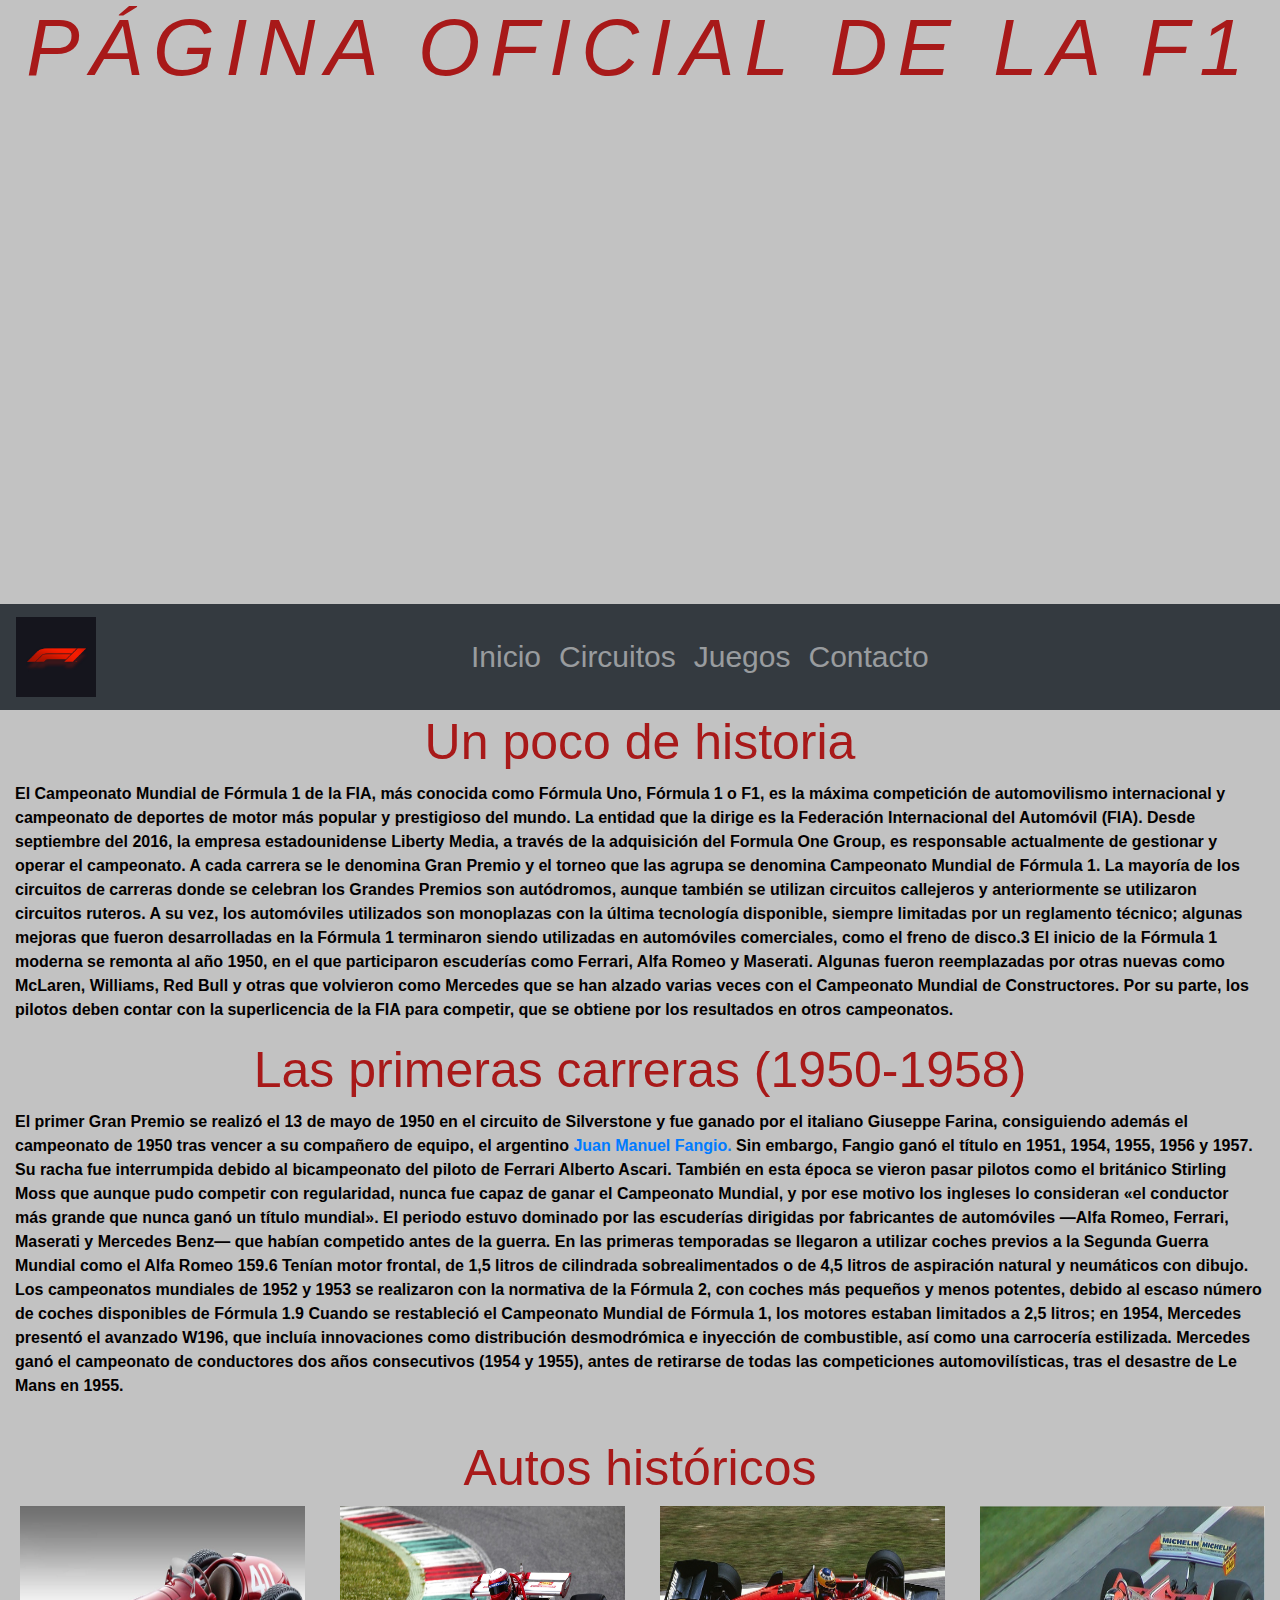
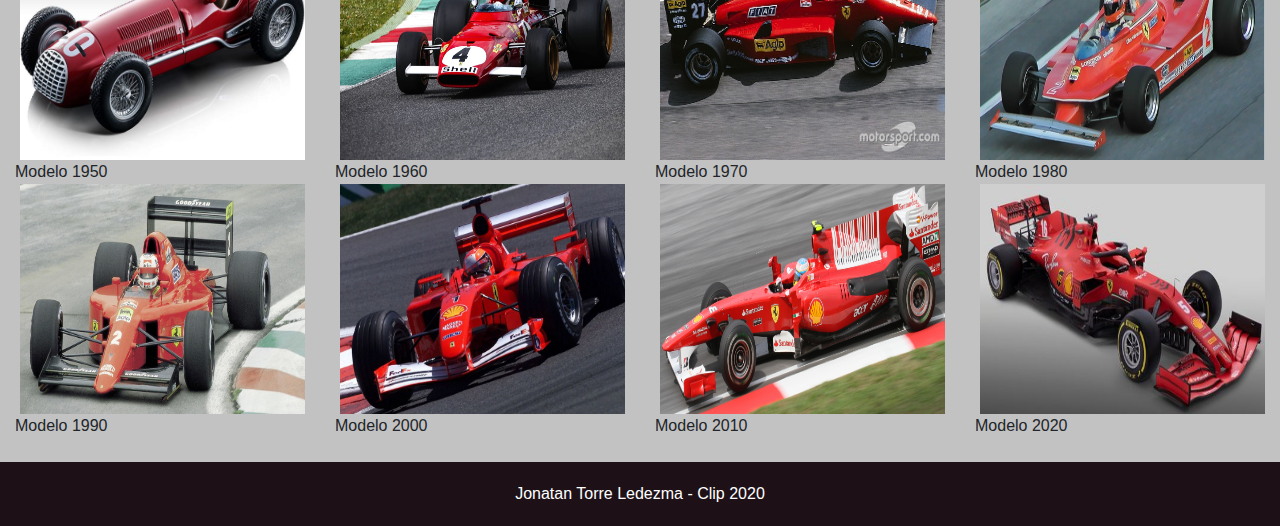
<file: index.html>
<!DOCTYPE html>
<html lang="en">
<head>
    <meta charset="UTF-8">
    <meta name="viewport" content="width=device-width, initial-scale=1.0">
    <link rel="stylesheet" href="https://stackpath.bootstrapcdn.com/bootstrap/4.5.2/css/bootstrap.min.css" integrity="sha384-JcKb8q3iqJ61gNV9KGb8thSsNjpSL0n8PARn9HuZOnIxN0hoP+VmmDGMN5t9UJ0Z" crossorigin="anonymous">
    <link rel="stylesheet" href="styles.css">
    <link rel="shortcut icon" href="/images/indeximages/logo11.png" type="image/x-icon">
    <title>Fórmula 1</title>
</head>

<body>
    <h1>PÁGINA OFICIAL DE LA F1</h1>
    <header class="encabezado1"> 
    </header>
    <section>
            <nav class="navbar navbar-expand-sm navbar-dark bg-dark">
                <a class="navbar-brand" href="index.html">
                    <img src="/images/indeximages/logo10.jpg" class="logo" alt="logo de la F1">
                </a>
                <button class="navbar-toggler collapsed" type="button" data-toggle="collapse" data-target="#navbarNav" aria-controls="navbarNav" aria-expanded="false" aria-label="Toggle navigation">
                    <span class="navbar-toggler-icon"></span>
                </button>
                <div class="navbar-collapse collapse" id="navbarNav" style>
                    <ul class="navbar-nav">
                        <li class="nav-item derecha">
                            <a class="nav-link" href="index.html">Inicio</a>
                        </li>
                        <li class="nav-item derecha"><a class="nav-link" href="/pages/circuitos.html">Circuitos</a></li>
                        <li class="nav-item derecha"><a class="nav-link" href="/pages/juegos.html">Juegos</a></li>
                        <li class="nav-item derecha"><a class="nav-link" href="/pages/contacto.html">Contacto</a></li>
                    </ul>
                </div>
            </nav>
    </section>
    <section>
        <div class="container-fluid">
            <div class="row">
                <div class="col-md-12">                    
                    <header class="encabezadoX">
                        <h2>Un poco de historia</h2>                        
                    </header>
                    <p><b>
                        El Campeonato Mundial de Fórmula 1 de la FIA, más conocida como Fórmula Uno, Fórmula 1 o F1, es la máxima competición de automovilismo internacional y campeonato de deportes de motor más popular y prestigioso del mundo. La entidad que la dirige es la Federación Internacional del Automóvil (FIA). Desde septiembre del 2016, la empresa estadounidense Liberty Media, a través de la adquisición del Formula One Group, es responsable actualmente de gestionar y operar el campeonato.
                        A cada carrera se le denomina Gran Premio y el torneo que las agrupa se denomina Campeonato Mundial de Fórmula 1. La mayoría de los circuitos de carreras donde se celebran los Grandes Premios son autódromos, aunque también se utilizan circuitos callejeros y anteriormente se utilizaron circuitos ruteros. A su vez, los automóviles utilizados son monoplazas con la última tecnología disponible, siempre limitadas por un reglamento técnico;
                        algunas mejoras que fueron desarrolladas en la Fórmula 1 terminaron siendo utilizadas en automóviles comerciales, como el freno de disco.3​ El inicio de la Fórmula 1 moderna se remonta al año 1950, en el que participaron escuderías como Ferrari, Alfa Romeo y Maserati. Algunas fueron reemplazadas por otras nuevas como McLaren, Williams, Red Bull y otras que volvieron como Mercedes que se han alzado varias veces con el Campeonato Mundial de Constructores. Por su parte, los pilotos deben contar con la superlicencia de la FIA para competir, que se obtiene por los resultados en otros campeonatos.
                    </b></p>
                </div>
            </div>
            <div class="row">
                <div class="col-md-12">                    
                    <header class="encabezadoX">
                        <h2>Las primeras carreras (1950-1958)</h2>                        
                    </header>
                    <p><b>
                        El primer Gran Premio se realizó el 13 de mayo de 1950 en el circuito de Silverstone y fue ganado por el italiano Giuseppe Farina, consiguiendo además el campeonato de 1950 tras vencer a su compañero de equipo, el argentino <a href="https://es.wikipedia.org/wiki/Juan_Manuel_Fangio" target="_blank">Juan Manuel Fangio.</a>  Sin embargo, Fangio ganó el título en 1951, 1954, 1955, 1956 y 1957. Su racha fue interrumpida debido al bicampeonato del piloto de Ferrari Alberto Ascari. También en esta época se vieron pasar pilotos como el británico Stirling Moss que aunque pudo competir con regularidad, nunca fue capaz de ganar el Campeonato Mundial, y por ese motivo los ingleses lo consideran «el conductor más grande que nunca ganó un título mundial».
                        El periodo estuvo dominado por las escuderías dirigidas por fabricantes de automóviles —Alfa Romeo, Ferrari, Maserati y Mercedes Benz— que habían competido antes de la guerra. En las primeras temporadas se llegaron a utilizar coches previos a la Segunda Guerra Mundial como el Alfa Romeo 159.6​ Tenían motor frontal, de 1,5 litros de cilindrada sobrealimentados o de 4,5 litros de aspiración natural y neumáticos con dibujo.
                        Los campeonatos mundiales de 1952 y 1953 se realizaron con la normativa de la Fórmula 2, con coches más pequeños y menos potentes, debido al escaso número de coches disponibles de Fórmula 1.9​ Cuando se restableció el Campeonato Mundial de Fórmula 1, los motores estaban limitados a 2,5 litros; en 1954, Mercedes presentó el avanzado W196, que incluía innovaciones como distribución desmodrómica e inyección de combustible, así como una carrocería estilizada. Mercedes ganó el campeonato de conductores dos años consecutivos (1954 y 1955), antes de retirarse de todas las competiciones automovilísticas, tras el desastre de Le Mans en 1955.
                    </b></p>
                </div>
            </div>
                    <br>
            <div>
                <h2>Autos históricos</h2>
                <div class="row">
                    <div class="col-md-3">
                        <img src="/images/indeximages/m1950.png" alt="modelo 1950">
                        <p>Modelo 1950</p>
                    </div>
                    <div class="col-md-3">
                        <img src="/images/indeximages/m1960.png" alt="modelo 1960">
                        <p>Modelo 1960</p>
                    </div>
                    <div class="col-md-3">
                        <img src="/images/indeximages/m1970.png" alt="modelo 1970">
                        <p>Modelo 1970</p>
                    </div>
                    <div class="col-md-3">
                        <img src="/images/indeximages/m1980.png" alt="modelo 1980">
                        <p>Modelo 1980</p>
                    </div>
                </div>
                        <br>
                <div class="row">
                    <div class="col-md-3">
                        <img src="/images/indeximages/m1990.png" alt="modelo 1990">
                        <p>Modelo 1990</p>
                    </div>
                    <div class="col-md-3">
                        <img src="/images/indeximages/m2000.png" alt="modelo 2000">
                        <p>Modelo 2000</p>
                    </div>
                    <div class="col-md-3">
                        <img src="/images/indeximages/m2010.png" alt="modelo 2010">
                        <p>Modelo 2010</p>
                    </div>
                    <div class="col-md-3">
                        <img src="/images/indeximages/m2020.png" alt="modelo 2020">
                        <p>Modelo 2020</p>
                    </div>
                </div>           
            </div>
        </div>
    </section>
    <!-- EL FOOTER NO FUNCIONA -->
    <!-- <footer>
        FINALLLLLLLL
    </footer> -->
    <br>
    <br>
    <section>
        <div class="piedepagina" id="piefinal">
            Jonatan Torre Ledezma - Clip 2020
        </div>
    </section>
    <!-- JS, Popper.js, and jQuery -->
<script src="https://code.jquery.com/jquery-3.5.1.slim.min.js" integrity="sha384-DfXdz2htPH0lsSSs5nCTpuj/zy4C+OGpamoFVy38MVBnE+IbbVYUew+OrCXaRkfj" crossorigin="anonymous"></script>
<script src="https://cdn.jsdelivr.net/npm/popper.js@1.16.1/dist/umd/popper.min.js" integrity="sha384-9/reFTGAW83EW2RDu2S0VKaIzap3H66lZH81PoYlFhbGU+6BZp6G7niu735Sk7lN" crossorigin="anonymous"></script>
<script src="https://stackpath.bootstrapcdn.com/bootstrap/4.5.2/js/bootstrap.min.js" integrity="sha384-B4gt1jrGC7Jh4AgTPSdUtOBvfO8shuf57BaghqFfPlYxofvL8/KUEfYiJOMMV+rV" crossorigin="anonymous"></script>
</body>
</html>
</file>
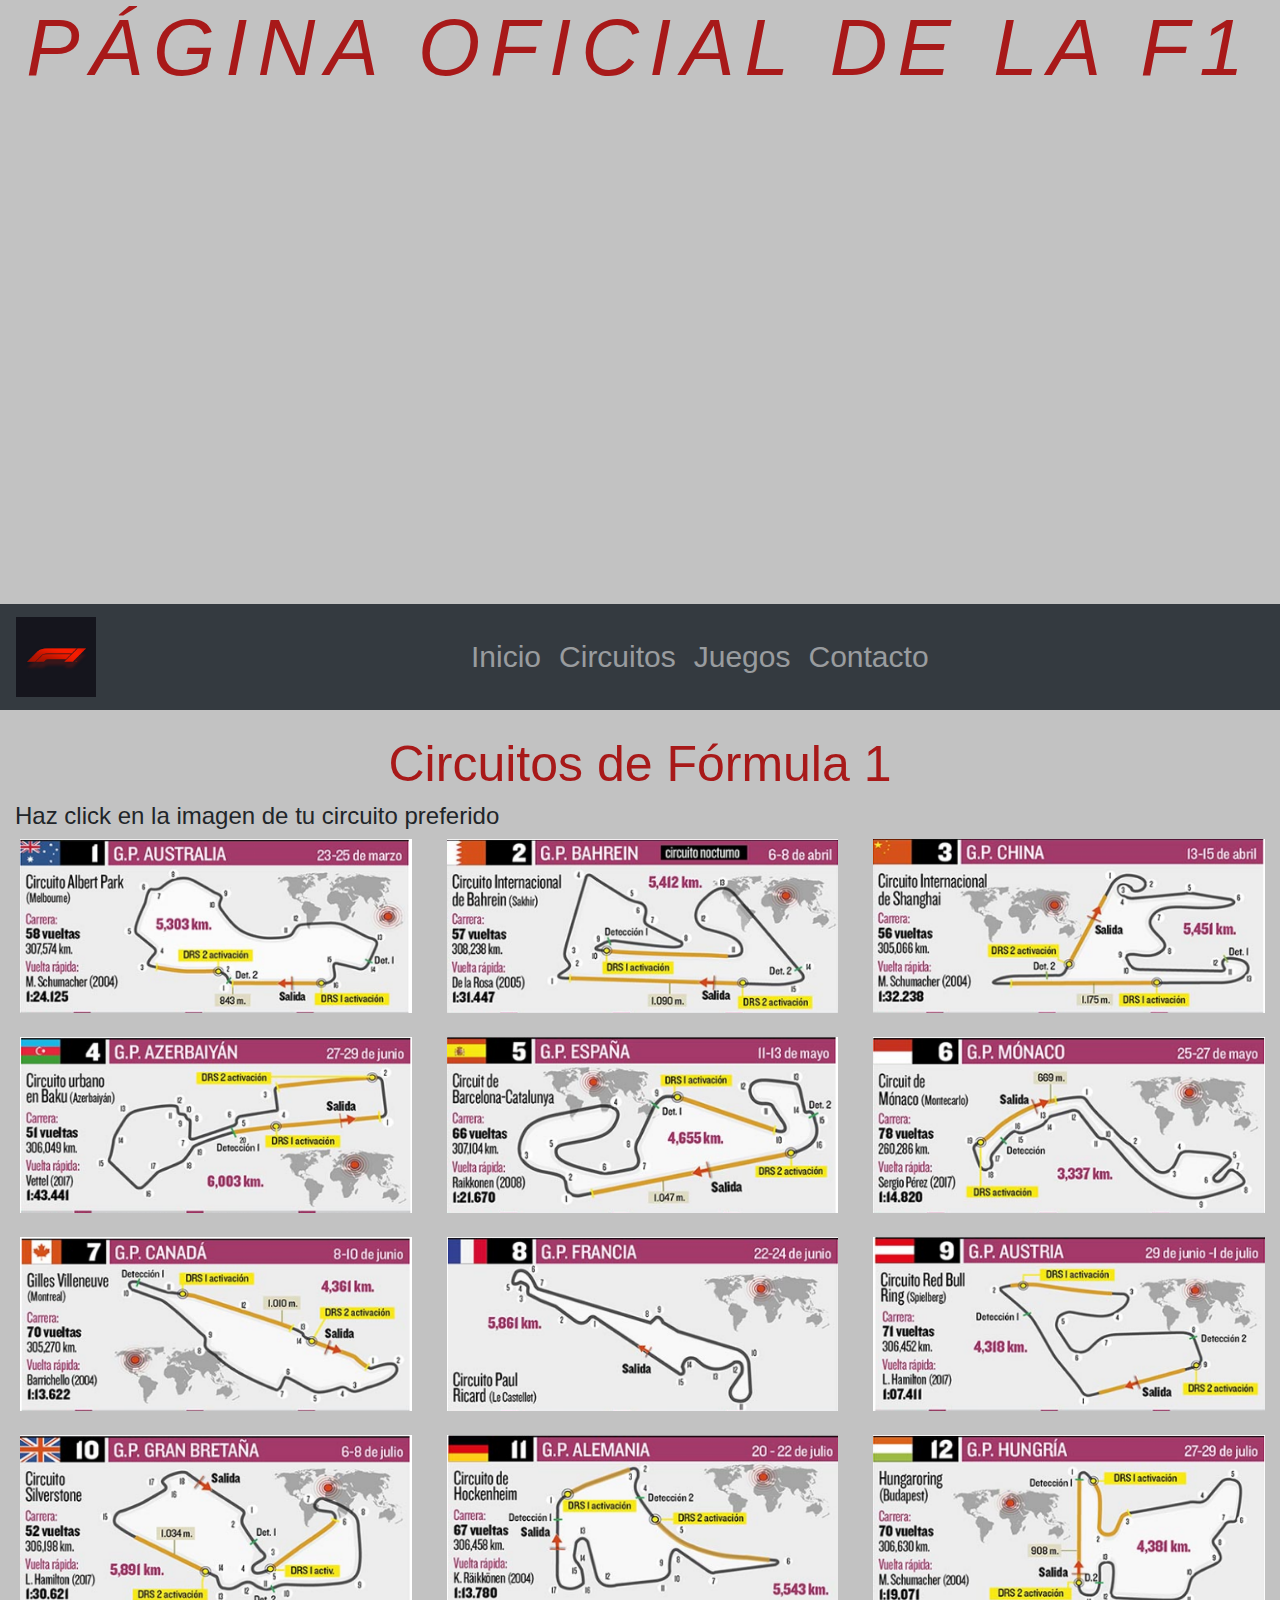
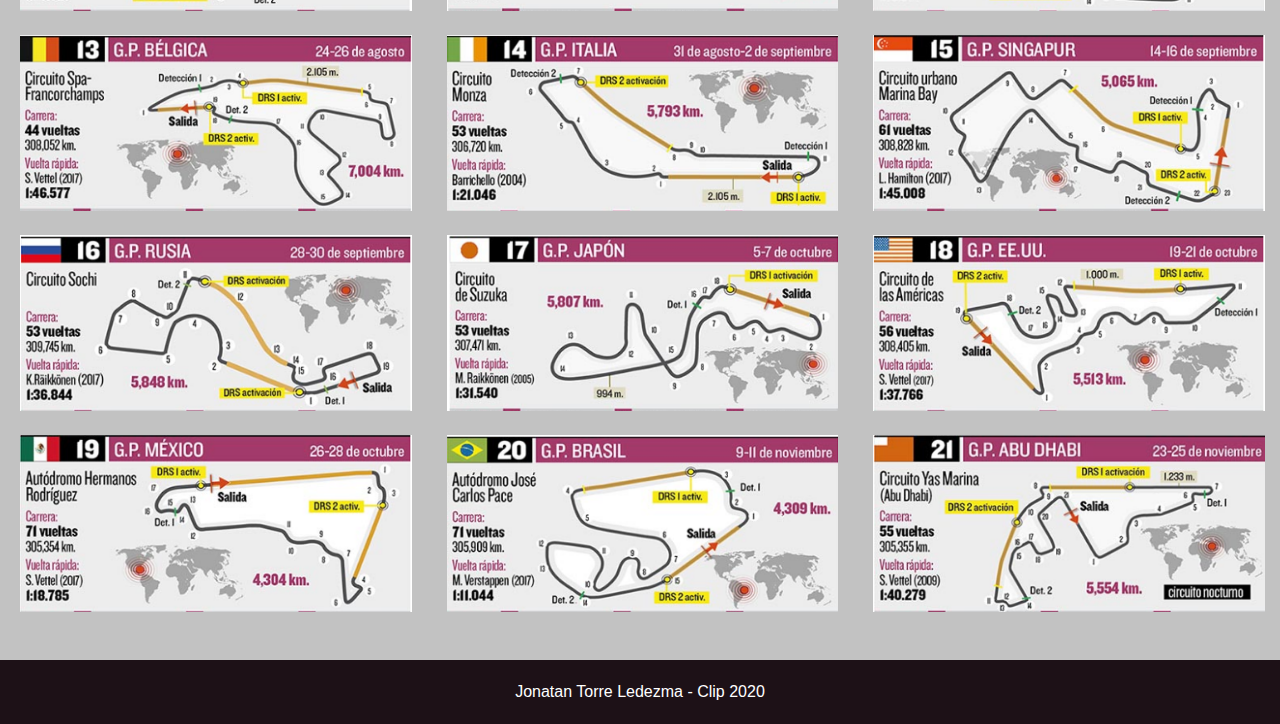
<file: pages/circuitos.html>
<!DOCTYPE html>
<html lang="en">
<head>
    <meta charset="UTF-8">
    <meta name="viewport" content="width=device-width, initial-scale=1.0">
    <link rel="stylesheet" href="https://stackpath.bootstrapcdn.com/bootstrap/4.5.2/css/bootstrap.min.css" integrity="sha384-JcKb8q3iqJ61gNV9KGb8thSsNjpSL0n8PARn9HuZOnIxN0hoP+VmmDGMN5t9UJ0Z" crossorigin="anonymous">
    <link rel="stylesheet" href="/styles.css">
    <link rel="shortcut icon" href="/images/indeximages/logo11.png" type="image/x-icon">
    <title>Fórmula 1</title>
</head>
<body>
    <h1>PÁGINA OFICIAL DE LA F1</h1>
    <header class="encabezado1"> 
    </header>
    <section>
            <nav class="navbar navbar-expand-sm navbar-dark bg-dark">
                <a class="navbar-brand" href="/index.html">
                    <img src="/images/indeximages/logo10.jpg" class="logo" alt="logo de la F1">
                </a>
                <button class="navbar-toggler collapsed" type="button" data-toggle="collapse" data-target="#navbarNav" aria-controls="navbarNav" aria-expanded="false" aria-label="Toggle navigation">
                    <span class="navbar-toggler-icon"></span>
                </button>
                <div class="navbar-collapse collapse" id="navbarNav" style>
                    <ul class="navbar-nav">
                        <li class="nav-item derecha">
                            <a class="nav-link" href="/index.html">Inicio</a>
                        </li>
                        <li class="nav-item derecha"><a class="nav-link" href="/pages/circuitos.html">Circuitos</a></li>
                        <li class="nav-item derecha"><a class="nav-link" href="/pages/juegos.html">Juegos</a></li>
                        <li class="nav-item derecha"><a class="nav-link" href="/pages/contacto.html">Contacto</a></li>
                    </ul>
                </div>
            </nav>
    </section>
    <br>
    <header>
        <h2>
            Circuitos de Fórmula 1
        </h2>
    </header>
    <div class="container-fluid">
        <h4>
            Haz click en la imagen de tu circuito preferido
        </h3>
        <div class="row">
            <div class="col-md">
                <a href="https://www.grandprix.com.au/" target="_blank"><img src="/images/circuitos/c1.png" alt="Gran Premio de Australia"></a>
            </div>           
            <div class="col-md">
                <a href="https://www.bahraingp.com/formula-one" target="_blank"><img src="/images/circuitos/c2.png" alt="Gran Premio de Baréin"></a>
            </div>
            <div class="col-md">
                <a href="https://www.formula1.com/en/latest/article.chinese-grand-prix-postponed-due-to-coronavirus-outbreak.3g2y5Ngyrk1MbNxQB9hj4s.html" target="_blank"><img src="/images/circuitos/c3.png" alt="Gran Premio de China"></a>
            </div>
        </div>
        <br>
        <div class="row">
            <div class="col-md">
                <a href="https://www.bakucitycircuit.com/" target="_blank"><img src="/images/circuitos/c4.png" alt="Gran Premio de Azerbaiyán"></a>
            </div>
            <div class="col-md">
                <a href="https://www.circuitcat.com/es/" target="_blank"><img src="/images/circuitos/c5.png" alt="Gran Premio de España"></a>
            </div>
            <div class="col-md">
                <a href="https://www.formula1monaco.com/" target="_blank"><img src="/images/circuitos/c6.png" alt="Gran Premio de Mónaco"></a>
            </div>
        </div>
        <br>
        <div class="row">
            <div class="col-md">
                <a href="https://www.gpcanada.ca/en/" target="_blank"><img src="/images/circuitos/c7.png" alt="Gran Premio de Canadá"></a>
            </div>
            <div class="col-md">
                <a href="https://www.gpfrance.com/en/" target="_blank"><img src="/images/circuitos/c8.png" alt="Gran Premio de Francia"></a>
            </div>
            <div class="col-md">
                <a href="https://www.formula1.com/en/racing/2020/Austria.html" target="_blank"><img src="/images/circuitos/c9.png" alt="Gran Premio de Austria"></a>
            </div>
        </div>
        <br>
        <div class="row">
            <div class="col-md">
                <a href="https://www.silverstone.co.uk/emirates_formula_1_70th_anniversary/" target="_blank"><img src="/images/circuitos/c10.png" alt="Gran Premio de Gran Bretaña"></a>
            </div>
            <div class="col-md">
                <a href="https://www.formula1.com/en/racing/2019/Germany.html" target="_blank"><img src="/images/circuitos/c11.png" alt="Gran Premio de Alemania"></a>
            </div>
            <div class="col-md">
                <a href="https://www.hungaroinfo.com/formel1/index_en.htm" target="_blank"><img src="/images/circuitos/c12.png" alt="Gran Premio de Hungría"></a>
            </div>
        </div>
        <br>
        <div class="row">
            <div class="col-md">
                <a href="https://www.spagrandprix.com/en/" target="_blank"><img src="/images/circuitos/c13.png" alt="Gran Premio de Bélgica"></a>
            </div>
            <div class="col-md">
                <a href="https://www.monzanet.it/experience.php?id=4" target="_blank"><img src="/images/circuitos/c14.png" alt="Gran Premio de Italia"></a>
            </div>
            <div class="col-md">
                <a href="https://singaporegp.sg/en" target="_blank"><img src="/images/circuitos/c15.png" alt="Gran Premio de Singapur"></a>
            </div>
        </div>
        <br>
        <div class="row">
            <div class="col-md">
                <a href="https://f1.sochiautodrom.ru/en/pages/event/" target="_blank"><img src="/images/circuitos/c16.png" alt="Gran Premio de Rusia"></a>
            </div>
            <div class="col-md">
                <a href="https://www.suzukacircuit.jp/f1_en/" target="_blank"><img src="/images/circuitos/c17.png" alt="Gran Premio de Japón"></a>
            </div>
            <div class="col-md">
                <a href="http://circuitoftheamericas.com/2020-usgp" target="_blank"><img src="/images/circuitos/c18.png" alt="Gran Premio de Estados Unidos"></a>
            </div>
        </div>
        <br>
        <div class="row">
            <div class="col-md">
                <a href="https://www.mexicogp.mx/" target="_blank"><img src="/images/circuitos/c19.png" alt="Gran Premio de México"></a>
            </div>
            <div class="col-md">
                <a href="https://www.gpbrasil.com.br/" target="_blank"><img src="/images/circuitos/c20.png" alt="Gran Premio de Brasil"></a>
            </div>
            <div class="col-md">
                <a href="https://www.yasmarinacircuit.com/en/formula1-2020" target="_blank"><img src="/images/circuitos/c21.png" alt="Gran Premio de Abu Dhabi"></a>
            </div>
        </div>
        
    </div>
    <br>
    <br>
    <section>
        <div class="piedepagina" id="piefinal">
            Jonatan Torre Ledezma - Clip 2020
        </div>
    </section>
    <script src="https://code.jquery.com/jquery-3.5.1.slim.min.js" integrity="sha384-DfXdz2htPH0lsSSs5nCTpuj/zy4C+OGpamoFVy38MVBnE+IbbVYUew+OrCXaRkfj" crossorigin="anonymous"></script>
    <script src="https://cdn.jsdelivr.net/npm/popper.js@1.16.1/dist/umd/popper.min.js" integrity="sha384-9/reFTGAW83EW2RDu2S0VKaIzap3H66lZH81PoYlFhbGU+6BZp6G7niu735Sk7lN" crossorigin="anonymous"></script>
    <script src="https://stackpath.bootstrapcdn.com/bootstrap/4.5.2/js/bootstrap.min.js" integrity="sha384-B4gt1jrGC7Jh4AgTPSdUtOBvfO8shuf57BaghqFfPlYxofvL8/KUEfYiJOMMV+rV" crossorigin="anonymous"></script>
</body>
</html>
</file>
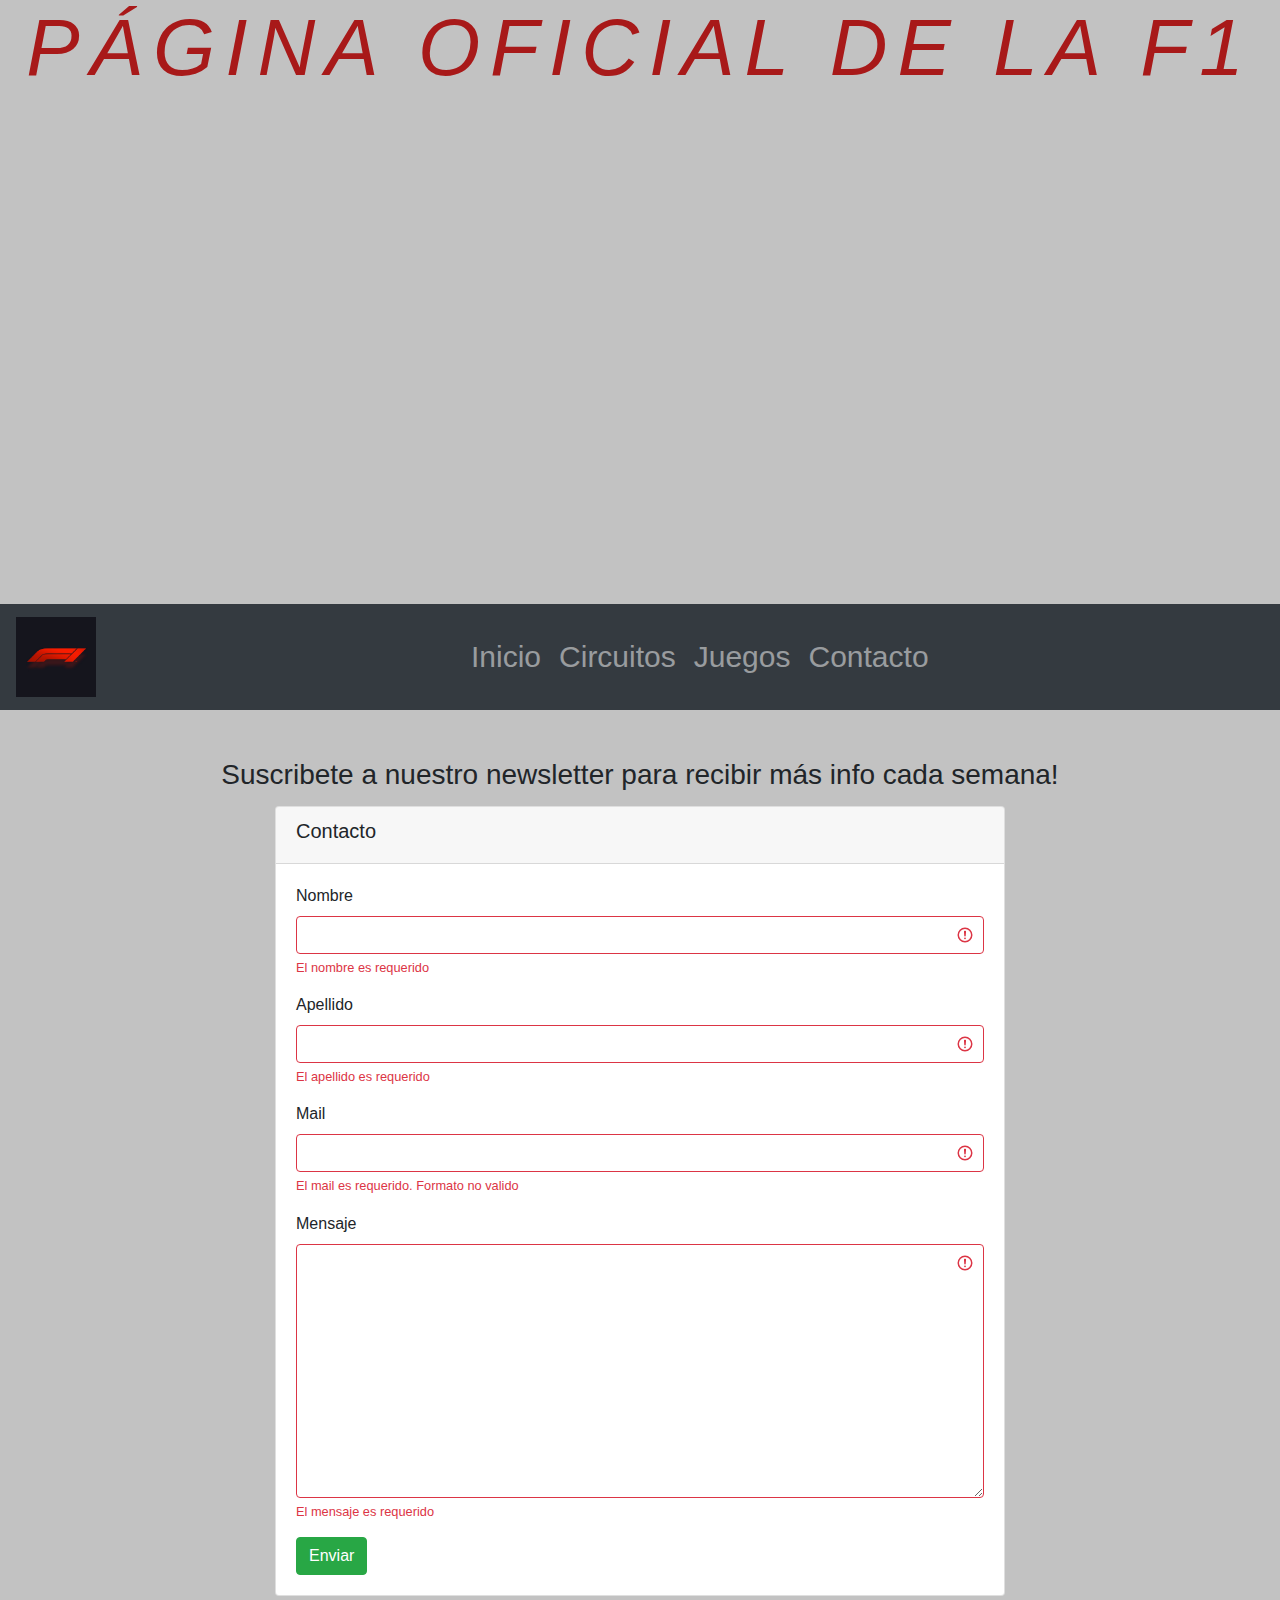
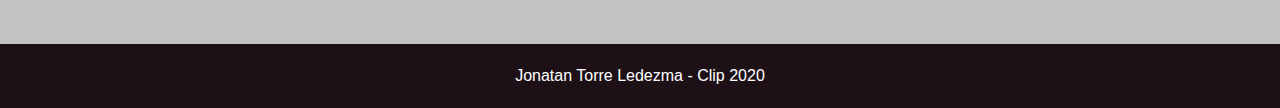
<file: pages/contacto.html>
<!DOCTYPE html>
<html lang="en">
<head>
    <meta charset="UTF-8">
    <meta name="viewport" content="width=device-width, initial-scale=1.0">
    <link rel="stylesheet" href="https://stackpath.bootstrapcdn.com/bootstrap/4.5.2/css/bootstrap.min.css" integrity="sha384-JcKb8q3iqJ61gNV9KGb8thSsNjpSL0n8PARn9HuZOnIxN0hoP+VmmDGMN5t9UJ0Z" crossorigin="anonymous">
    <link rel="stylesheet" href="/styles.css">
    <link rel="shortcut icon" href="/images/indeximages/logo11.png" type="image/x-icon">
    <title>Fórmula 1</title>
</head>
<body>
    <h1>PÁGINA OFICIAL DE LA F1</h1>
    <header class="encabezado1"> 
    </header>
    <section>
            <nav class="navbar navbar-expand-sm navbar-dark bg-dark">
                <a class="navbar-brand" href="/index.html">
                    <img src="/images/indeximages/logo10.jpg" class="logo" alt="logo de la F1">
                </a>
                <button class="navbar-toggler collapsed" type="button" data-toggle="collapse" data-target="#navbarNav" aria-controls="navbarNav" aria-expanded="false" aria-label="Toggle navigation">
                    <span class="navbar-toggler-icon"></span>
                </button>
                <div class="navbar-collapse collapse" id="navbarNav" style>
                    <ul class="navbar-nav">
                        <li class="nav-item derecha">
                            <a class="nav-link" href="/index.html">Inicio</a>
                        </li>
                        <li class="nav-item derecha"><a class="nav-link" href="/pages/circuitos.html">Circuitos</a></li>
                        <li class="nav-item derecha"><a class="nav-link" href="/pages/juegos.html">Juegos</a></li>
                        <li class="nav-item derecha"><a class="nav-link" href="/pages/contacto.html">Contacto</a></li>
                    </ul>
                </div>
            </nav>
    </section>
    <br>
    <div class="container mt-4">
        <section>
                <div class="row justify-content-center">
                    <h3>
                        Suscribete a nuestro newsletter para recibir más info cada semana!
                    </h3>
                    <br><br>
                        <div class="col-md-8">
                            <div class="card sombra">
                                <div class="card-header">
                                    <h5>Contacto</h5>
                                </div>

                                <div class="card-body">
                                    <form action="" class="was-validated">
                                        <div class="form-group">
                                            <label for="">Nombre</label>
                                            <input type="text" maxlength="30" class="form-control" required>
                                            <div class="invalid-feedback">
                                                El nombre es requerido
                                            </div>
                                        </div>

                                        <div class="form-group">
                                            <label for="">Apellido</label>
                                            <input type="text" maxlength="30" class="form-control" required>
                                            <div class="invalid-feedback">
                                                El apellido es requerido
                                            </div>
                                        </div>

                                        <div class="form-group">
                                            <label for="">Mail</label>
                                            <input type="email" maxlength="30" class="form-control" required>
                                            <div class="invalid-feedback">
                                                El mail es requerido. Formato no valido
                                            </div>
                                        </div>

                                        <div class="form-group">
                                            <label for="">Mensaje</label>
                                            <textarea name="" id="" cols="30" rows="10" class="form-control" required></textarea>
                                            <div class="invalid-feedback">
                                                El mensaje es requerido
                                            </div>
                                        </div>

                                        <button type="submit" class="btn btn-success">Enviar</button>
                                    </form>
                                </div>
                            </div>

                        </div>
                    </div>
        </section>
    </div>
    <br>
    <br>
    <section>
        <div class="piedepagina" id="piefinal">
            Jonatan Torre Ledezma - Clip 2020
        </div>
    </section>
    <script src="https://code.jquery.com/jquery-3.5.1.slim.min.js" integrity="sha384-DfXdz2htPH0lsSSs5nCTpuj/zy4C+OGpamoFVy38MVBnE+IbbVYUew+OrCXaRkfj" crossorigin="anonymous"></script>
    <script src="https://cdn.jsdelivr.net/npm/popper.js@1.16.1/dist/umd/popper.min.js" integrity="sha384-9/reFTGAW83EW2RDu2S0VKaIzap3H66lZH81PoYlFhbGU+6BZp6G7niu735Sk7lN" crossorigin="anonymous"></script>
    <script src="https://stackpath.bootstrapcdn.com/bootstrap/4.5.2/js/bootstrap.min.js" integrity="sha384-B4gt1jrGC7Jh4AgTPSdUtOBvfO8shuf57BaghqFfPlYxofvL8/KUEfYiJOMMV+rV" crossorigin="anonymous"></script>
</body>
</html>
</file>
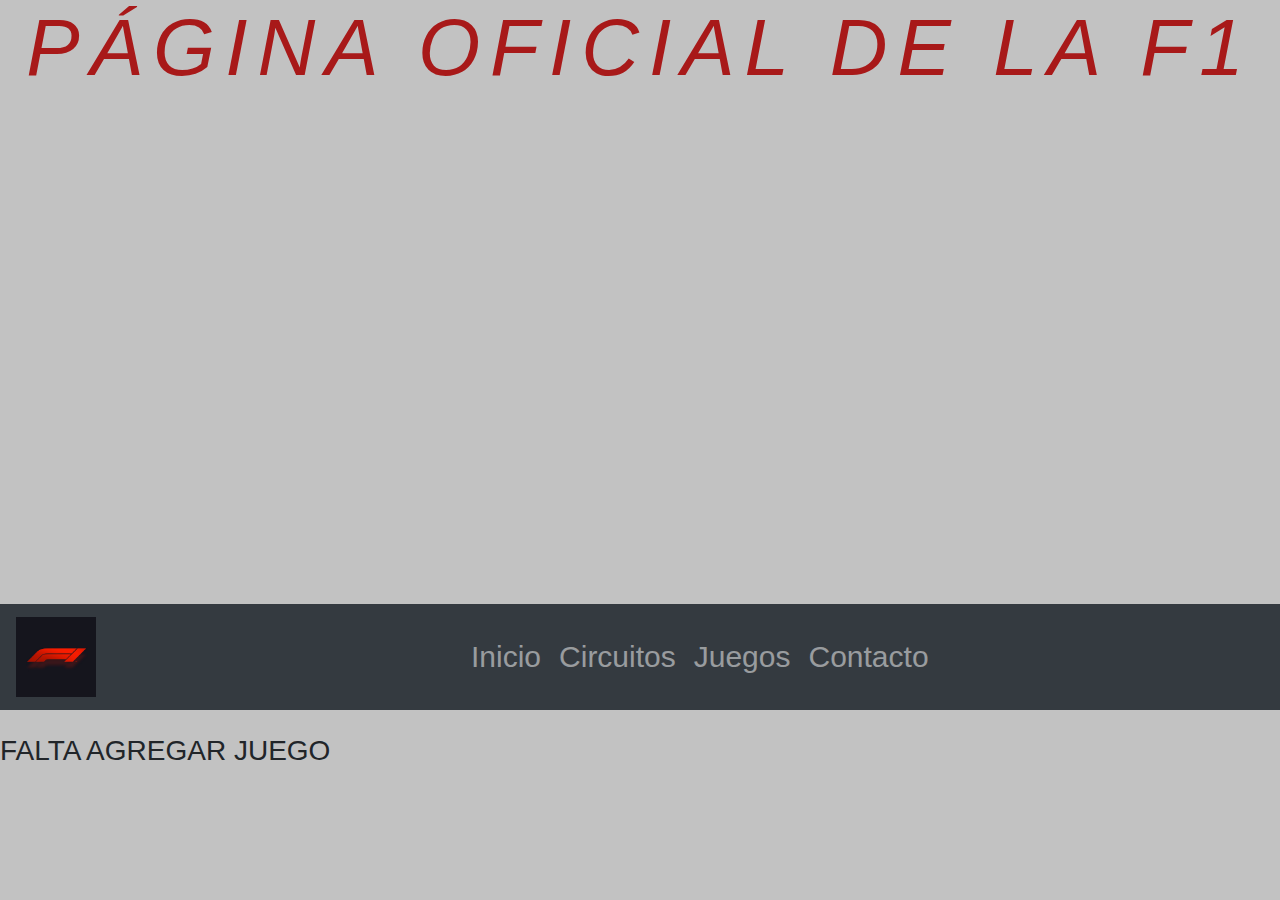
<file: pages/juegos.html>
<!DOCTYPE html>
<html lang="en">
<head>
    <meta charset="UTF-8">
    <meta name="viewport" content="width=device-width, initial-scale=1.0">
    <link rel="stylesheet" href="https://stackpath.bootstrapcdn.com/bootstrap/4.5.2/css/bootstrap.min.css" integrity="sha384-JcKb8q3iqJ61gNV9KGb8thSsNjpSL0n8PARn9HuZOnIxN0hoP+VmmDGMN5t9UJ0Z" crossorigin="anonymous">
    <link rel="stylesheet" href="/styles.css">
    <link rel="shortcut icon" href="/images/indeximages/logo11.png" type="image/x-icon">
    <title>Fórmula 1</title>
</head>
<body>
    <h1>PÁGINA OFICIAL DE LA F1</h1>
    <header class="encabezado1"> 
    </header>
    <section>
            <nav class="navbar navbar-expand-sm navbar-dark bg-dark">
                <a class="navbar-brand" href="/index.html">
                    <img src="/images/indeximages/logo10.jpg" class="logo" alt="logo de la F1">
                </a>
                <button class="navbar-toggler collapsed" type="button" data-toggle="collapse" data-target="#navbarNav" aria-controls="navbarNav" aria-expanded="false" aria-label="Toggle navigation">
                    <span class="navbar-toggler-icon"></span>
                </button>
                <div class="navbar-collapse collapse" id="navbarNav" style>
                    <ul class="navbar-nav">
                        <li class="nav-item derecha">
                            <a class="nav-link" href="/index.html">Inicio</a>
                        </li>
                        <li class="nav-item derecha"><a class="nav-link" href="/pages/circuitos.html">Circuitos</a></li>
                        <li class="nav-item derecha"><a class="nav-link" href="/pages/juegos.html">Juegos</a></li>
                        <li class="nav-item derecha"><a class="nav-link" href="/pages/contacto.html">Contacto</a></li>
                    </ul>
                </div>
            </nav>
    </section>
    <br>
    <h3>
        FALTA AGREGAR JUEGO
    </h3>
    <br>
    <br>
    <script src="https://code.jquery.com/jquery-3.5.1.slim.min.js" integrity="sha384-DfXdz2htPH0lsSSs5nCTpuj/zy4C+OGpamoFVy38MVBnE+IbbVYUew+OrCXaRkfj" crossorigin="anonymous"></script>
    <script src="https://cdn.jsdelivr.net/npm/popper.js@1.16.1/dist/umd/popper.min.js" integrity="sha384-9/reFTGAW83EW2RDu2S0VKaIzap3H66lZH81PoYlFhbGU+6BZp6G7niu735Sk7lN" crossorigin="anonymous"></script>
    <script src="https://stackpath.bootstrapcdn.com/bootstrap/4.5.2/js/bootstrap.min.js" integrity="sha384-B4gt1jrGC7Jh4AgTPSdUtOBvfO8shuf57BaghqFfPlYxofvL8/KUEfYiJOMMV+rV" crossorigin="anonymous"></script>
</body>
</html>
</file>
<file: styles.css>
/* ---------------- ESTILOS DEL ENCABEZADO --------------- */

.encabezado1 {
    background-color: rgb(194, 194, 194);
    background-image: url("https://www.suzukacircuit.jp/f1_en/images/top_main_dummy.jpg");
    background-size: 100%;
    padding: 250px;
}

h1 {
    font-size: 80px;
    text-align: center;
    color: rgb(168, 25, 25);
    font-style: italic;
    letter-spacing: 10px;
}

nav ul {
    margin-left: 350px;
}

.logo {
    width: 80px;
    height: 80px;
}


.derecha {
    font: message-box;
    font-size: 30px;
    padding: 1px;

}

/* --------------------------------------------------------- */

body {
    background-color: rgb(194, 194, 194);
}

.encabezadoX {
    background-color: rgb(194, 194, 194);
    text-align: center;
    font-style: normal;
    padding: 2px;
    background-size: 100%;

}



h2 {
    color: rgb(168, 25, 25);
    text-align: center;
    font-size: 50px;
}





footer {
    color: black;
    position: absolute;
    bottom: 0%;
   
}



b {
    color: rgb(2, 0, 0);
}

div div img {
    width: 100%;
    height: 100%;
    padding-left: 5px;
}

footer {
    clear: both;
    padding: 20px;
    background-color: deeppink;
    color: black;
    text-align: center;
    margin-bottom: 0px;
}

#piefinal {
    clear: both;
    padding: 20px;
    background-color: rgb(29, 17, 23);
    color: white;
    text-align: center;
    margin-bottom: 0px;
}
</file>
